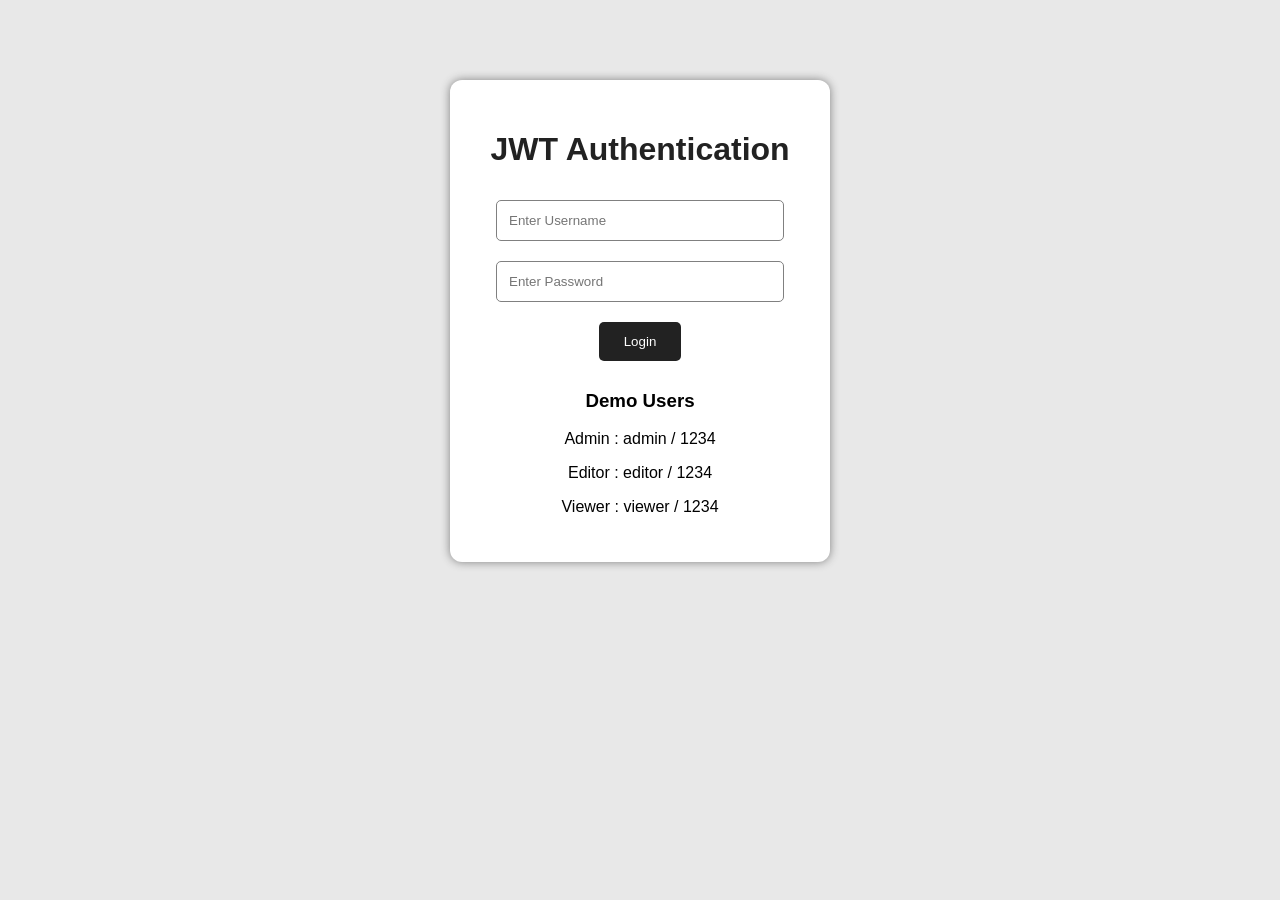
<file: index.html>
<!DOCTYPE html>
<html>

<head>
    <title>JWT Authentication</title>
    <link rel="stylesheet" href="css/style.css">
</head>


<body>

<div class="container">

<h1>JWT Authentication</h1>


<input 
type="text" 
id="username" 
placeholder="Enter Username">


<input 
type="password" 
id="password" 
placeholder="Enter Password">


<button onclick="login()">
Login
</button>


<p id="message"></p>


<h3>Demo Users</h3>

<p>
Admin : admin / 1234
</p>

<p>
Editor : editor / 1234
</p>

<p>
Viewer : viewer / 1234
</p>


</div>



<script src="js/auth.js"></script>


</body>

</html>
</file>
<file: css/style.css>
*{

box-sizing:border-box;

}


body{

font-family:Arial, sans-serif;
background:#e8e8e8;

}



.container{

width:380px;
margin:80px auto;
background:white;
padding:30px;
border-radius:12px;
text-align:center;
box-shadow:0px 0px 10px gray;

}



input{

width:90%;
padding:12px;
margin:10px;
border:1px solid gray;
border-radius:5px;

}



button{

padding:12px 25px;
background:#222;
color:white;
border:none;
border-radius:5px;
cursor:pointer;
margin:10px;

}



button:hover{

background:#555;

}



p{

font-size:16px;

}


h1,h2{

color:#222;

}
</file>
